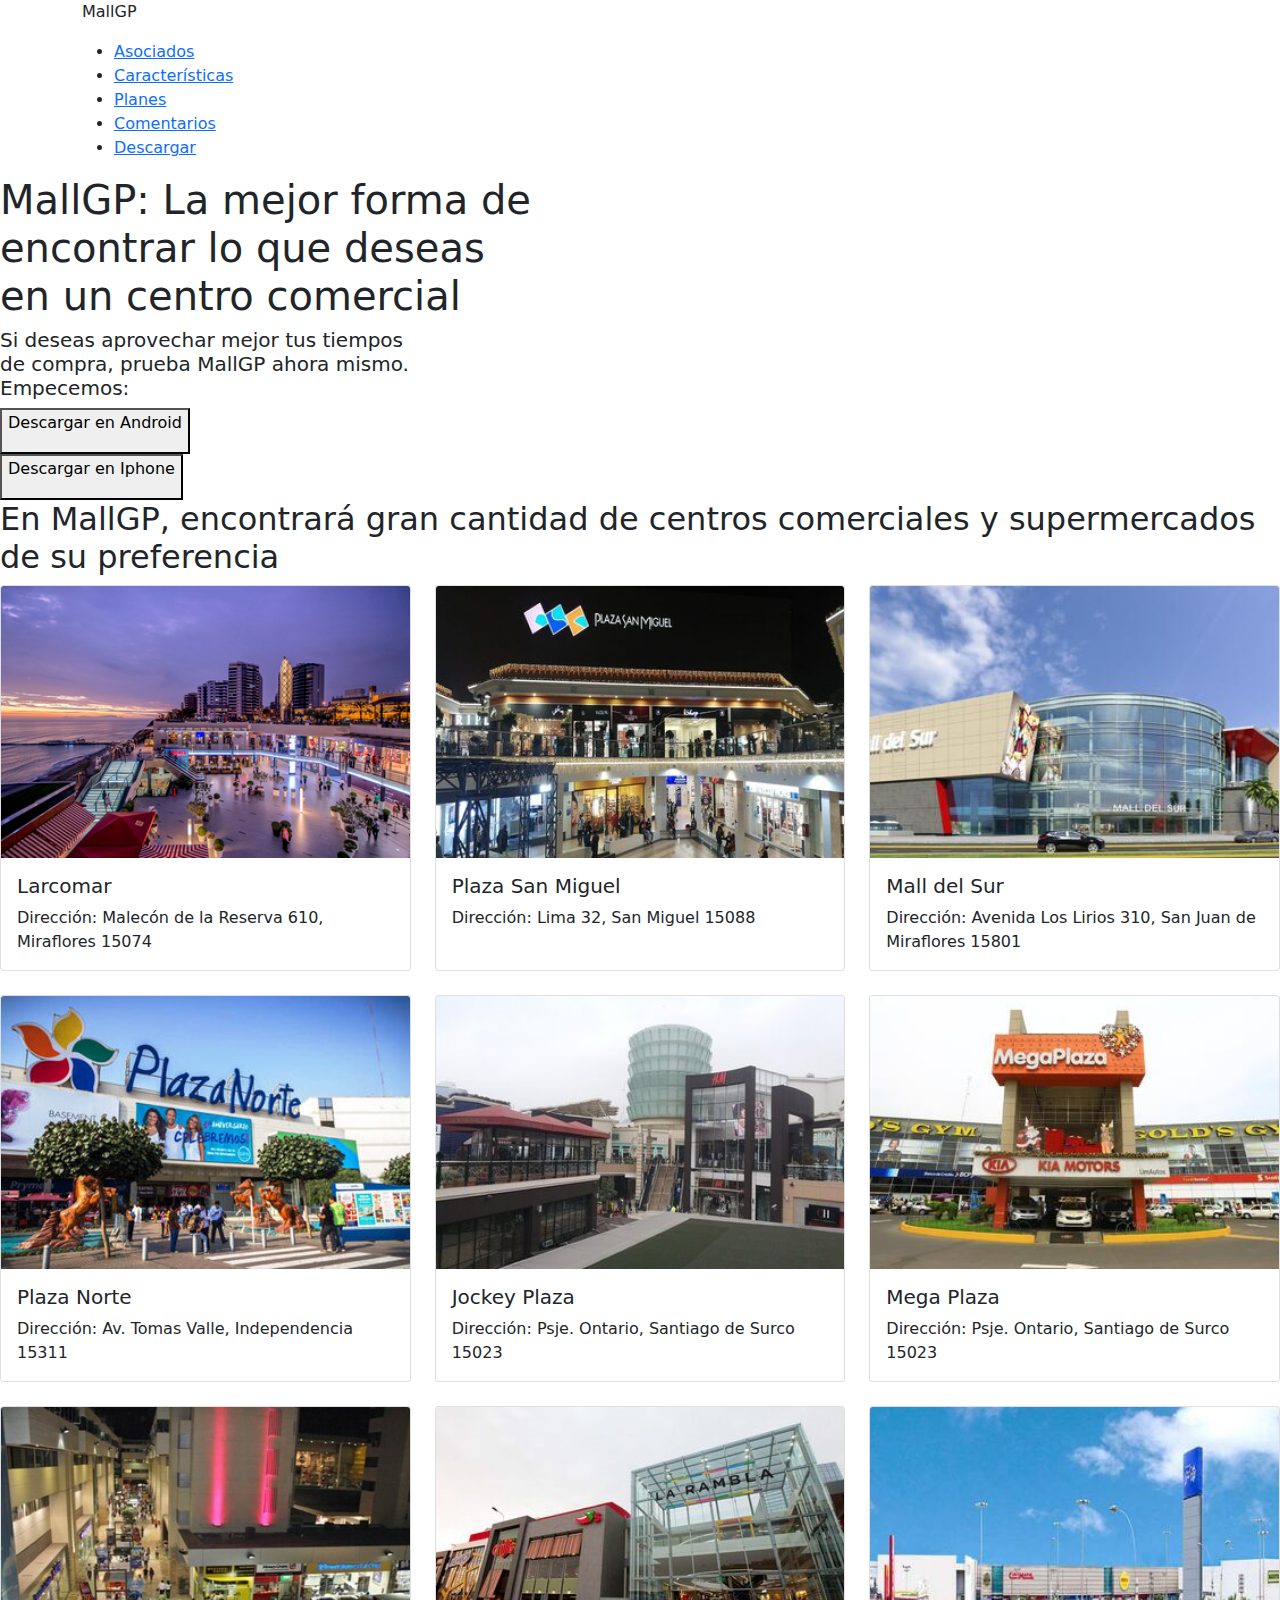
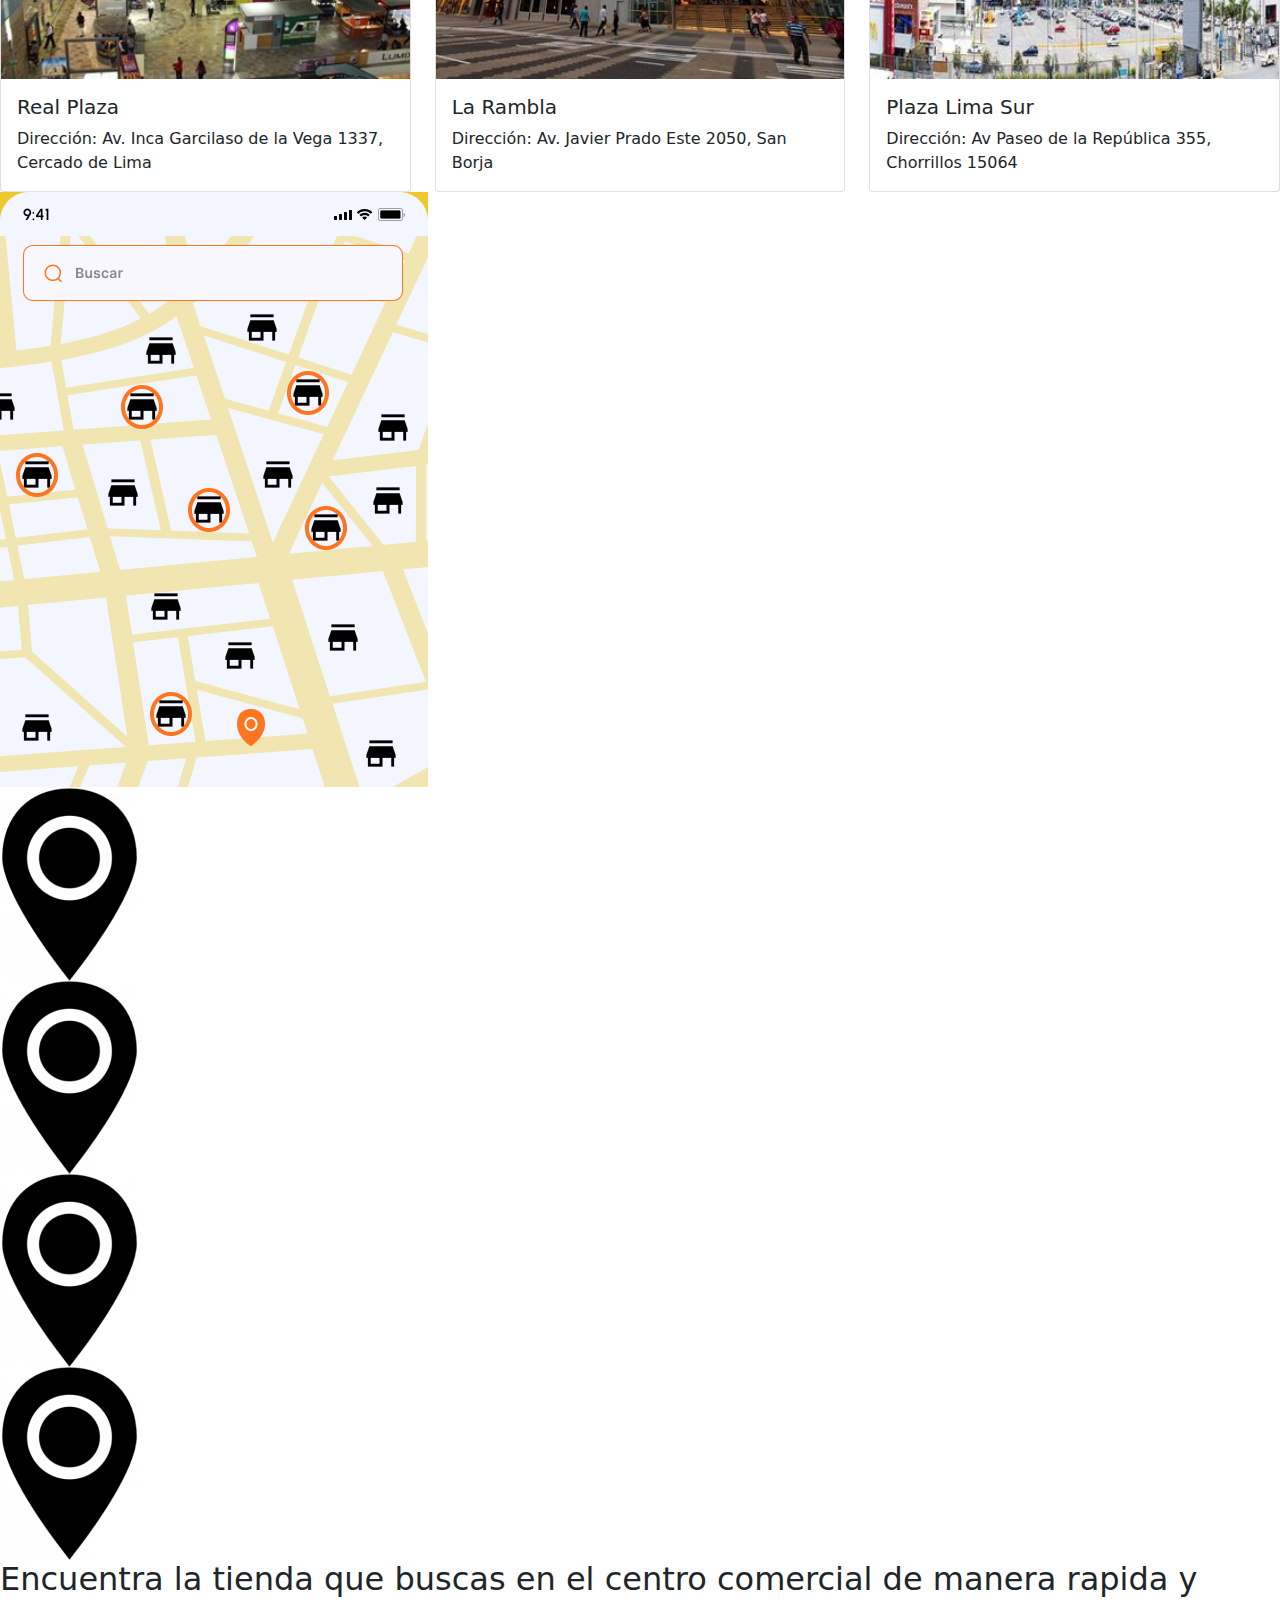
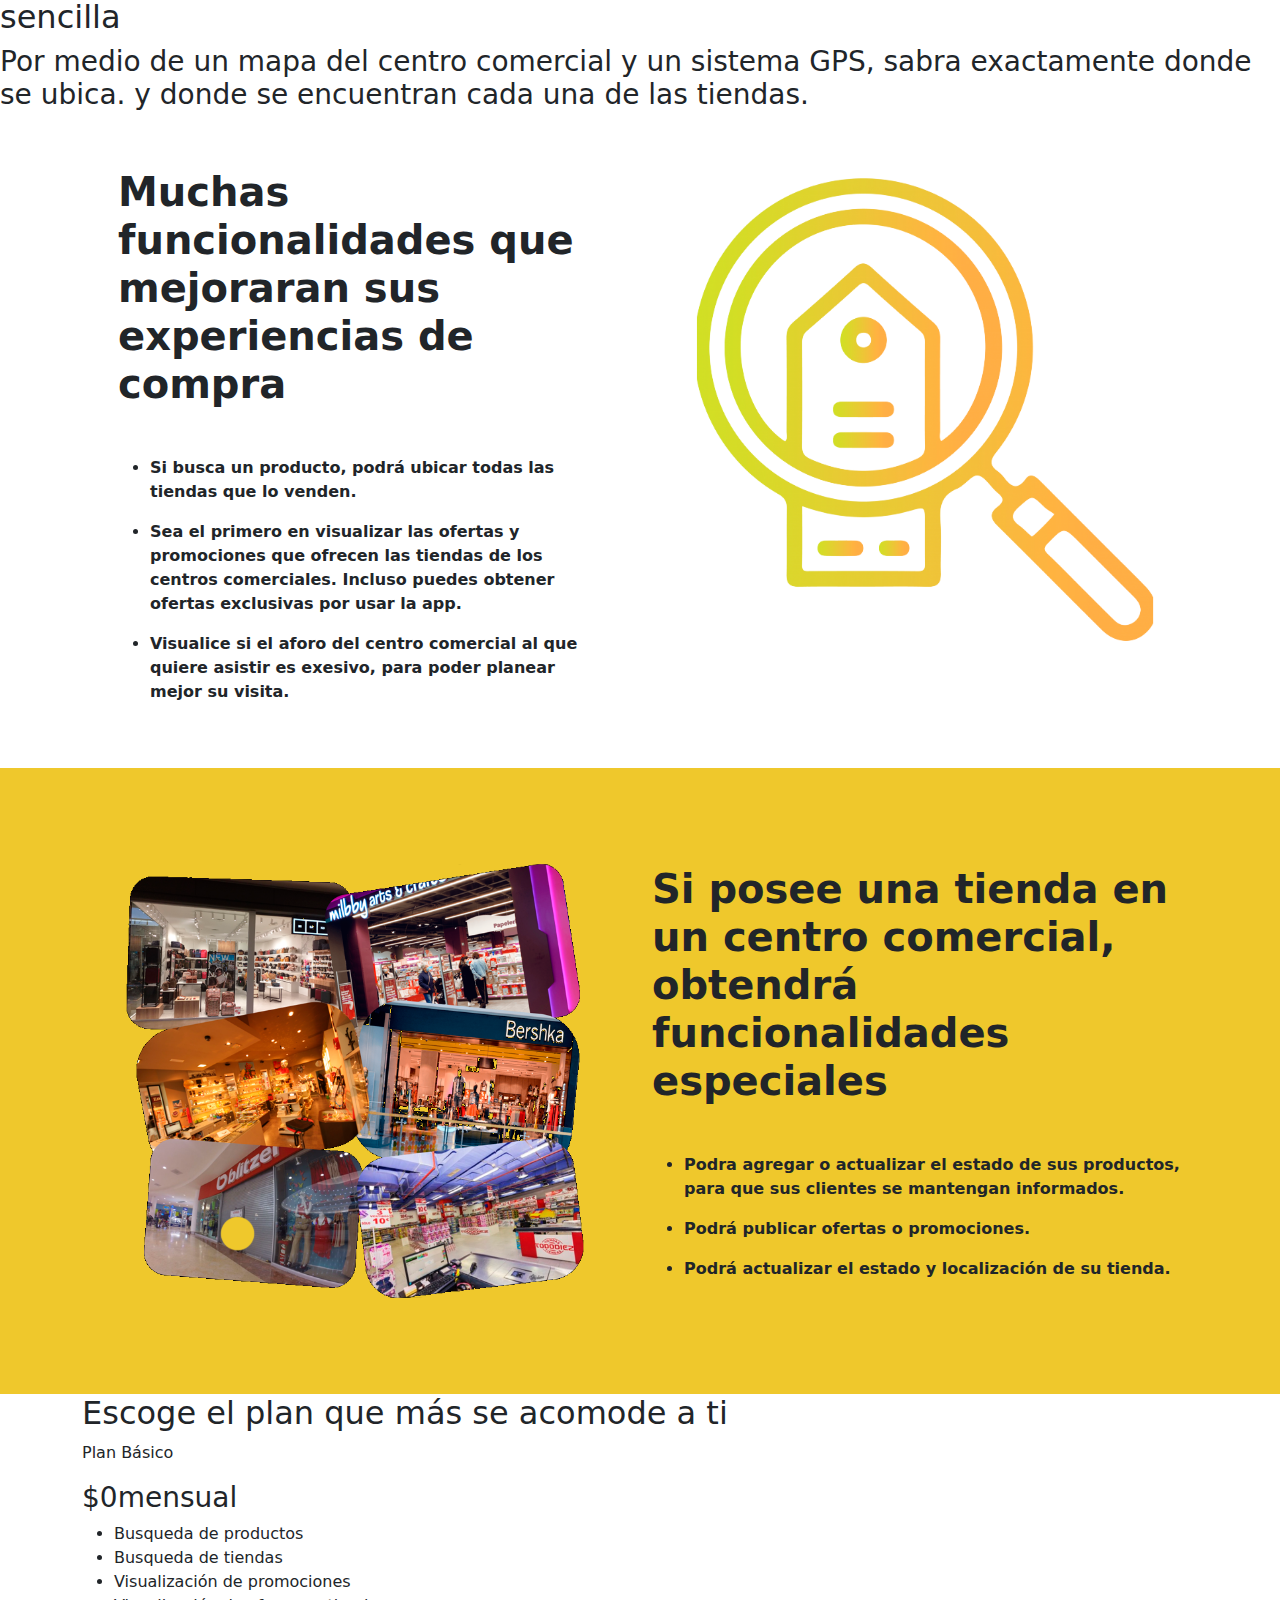
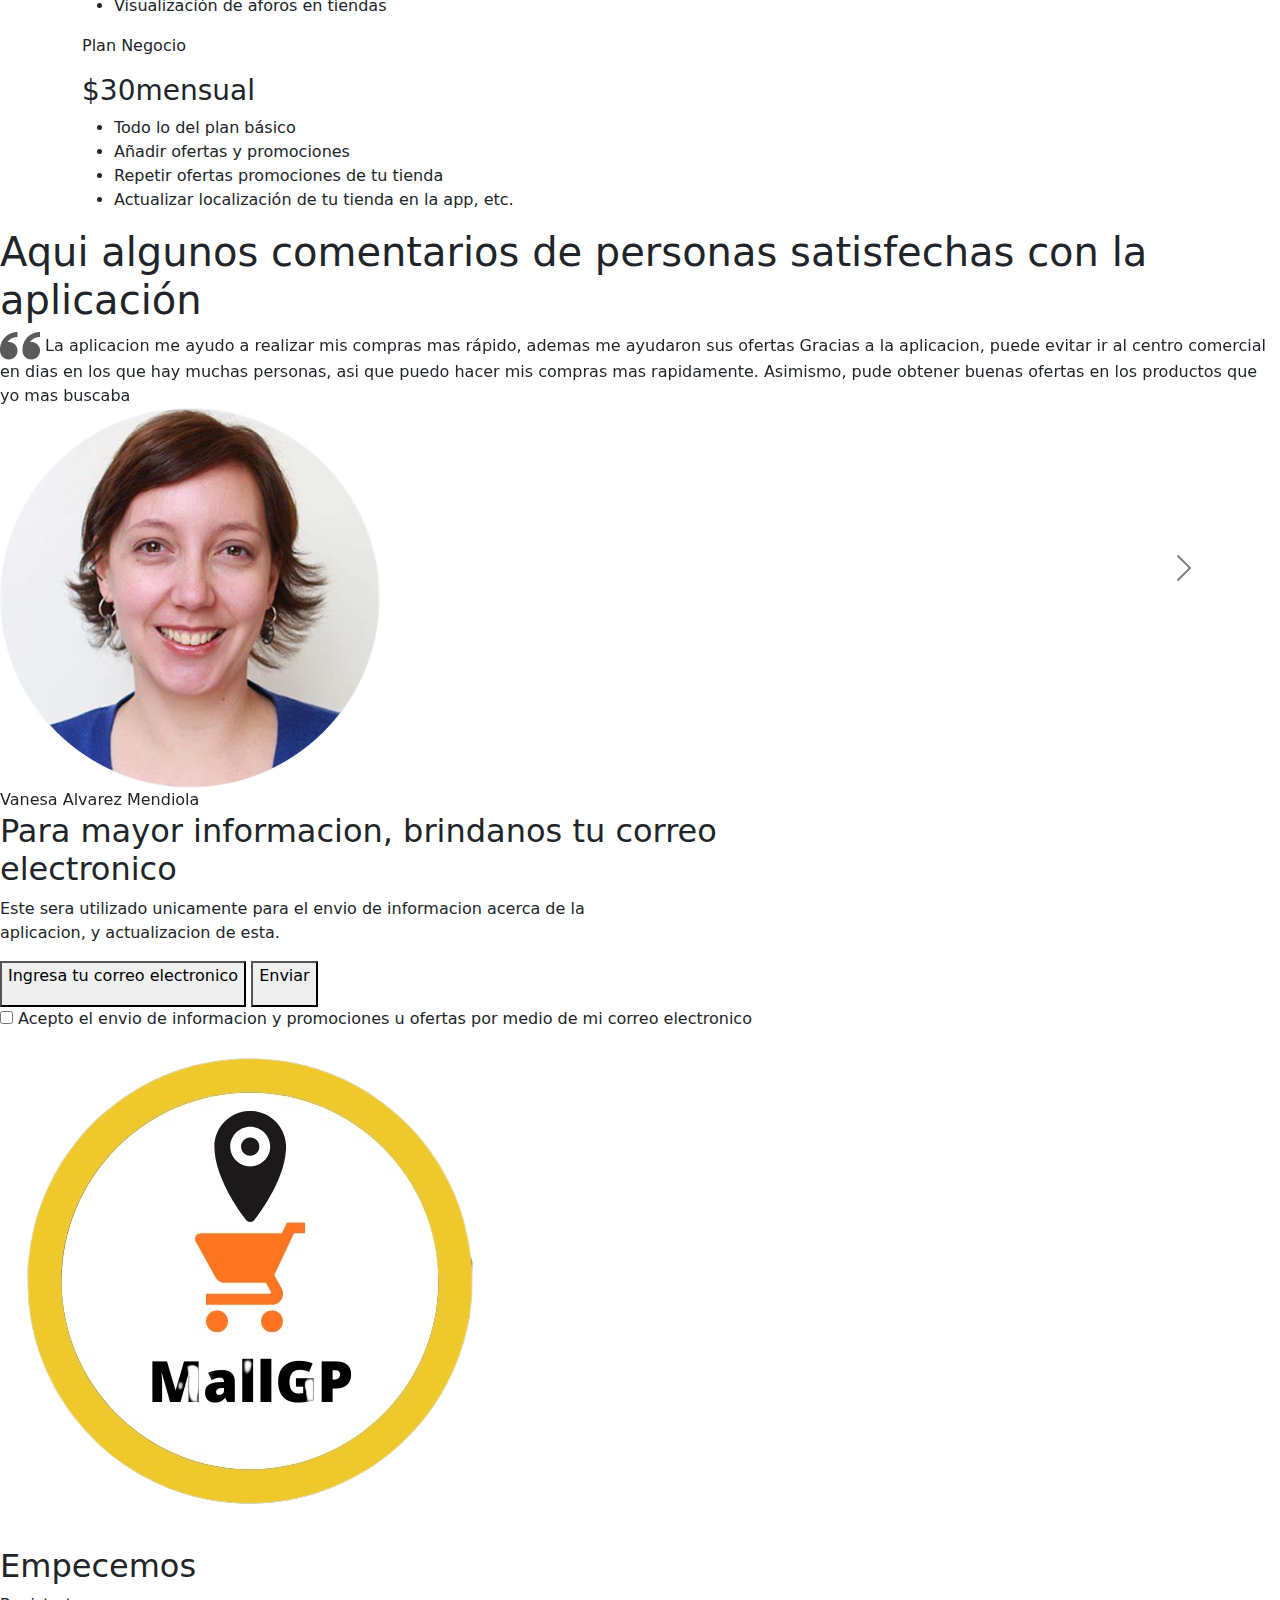
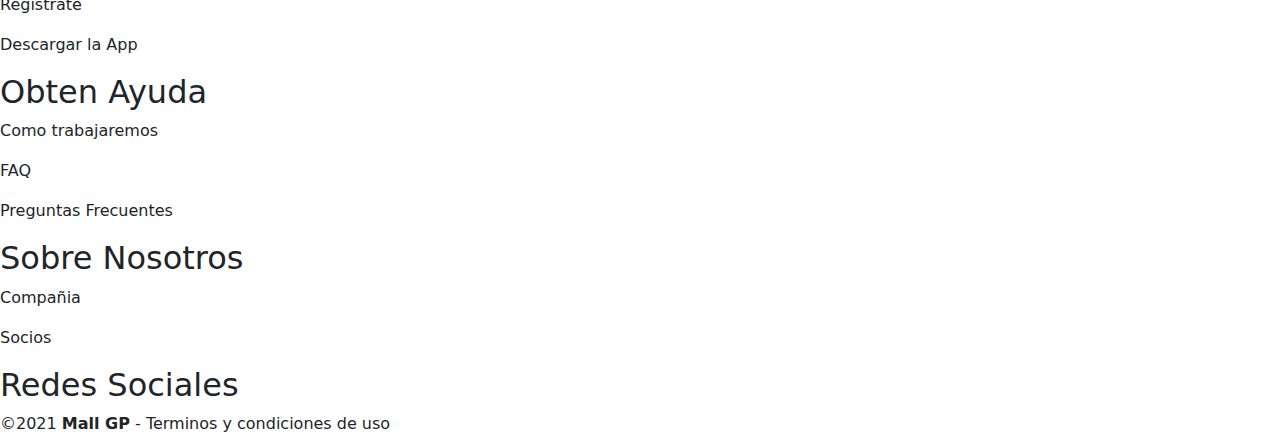
<file: public/index.html>
<!doctype html>
<html lang="sp">
<head>
  <meta charset="UTF-8">
  <meta name="viewport"
        content="width=device-width, user-scalable=no, initial-scale=1.0, maximum-scale=1.0, minimum-scale=1.0">
  <meta http-equiv="X-UA-Compatible" content="ie=edge">
  <script src="assets/scripts/bootstrap.bundle.min.js"></script>
  <link rel="stylesheet" href="assets/styles/bootstrap.min.css">
  <link rel="stylesheet" href="assets/styles/styles.css">
    <link rel="preconnect" href="https://fonts.googleapis.com">
    <link rel="preconnect" href="https://fonts.gstatic.com" crossorigin>
    <link href="https://fonts.googleapis.com/css2?family=Montserrat&display=swap" rel="stylesheet">
  <title>MallGP</title>
</head>
<body>
<header class=" barnav">
  <div class="container">
    <div class="logo"><a href="#">
      <div class="logo1">
      </div></a>
      <p>MallGP</p>
    </div>
    <nav>
      <ul>
        <li><a href="#references" class="list-nav">Asociados</a></li>
        <li><a href="#map" class="list-nav">Características</a></li>
        <li><a href="#plans" class="list-nav">Planes</a></li>
        <li><a href="#clients" class="list-nav">Comentarios</a></li>
        <li><a href="#" class="bton-desc list-nav">Descargar</a></li>
      </ul>
    </nav>
  </div>
</header>
<section id="hero">
  <div id="section1">
  <h1>MallGP: La mejor forma de<br>
    encontrar lo que deseas<br>
    en un centro comercial
  </h1>
  <div class="logo2">
  </div>
  <h5>
    Si deseas aprovechar mejor tus tiempos<br>
    de compra, prueba MallGP ahora mismo.<br>
    Empecemos:
  </h5>
  <button class="descarga">
    <p>Descargar en Android</p>
    <div class="android">
    </div>
  </button>
  <br>
  <button class="descarga">
    <p>Descargar en Iphone</p>
    <div class="iphone">
    </div>
  </button>
  </div>
</section>

<section id="references">
  <div class="panel2">
    <h2 class="title-2">En MallGP, encontrará gran cantidad de centros comerciales y supermercados de su preferencia</h2>
    <div class="row row-cols-1 row-cols-md-3 g-4">
      <div class="col" >
        <div class="card h-100">
          <img src="assets/images/larcomar.jpg" class="card-img-top" alt="...">
          <div class="card-body">
            <h5 class="card-title">Larcomar</h5>
            <p class="card-text">Dirección: Malecón de la Reserva 610, Miraflores 15074</p>
          </div>
        </div>
      </div>
      <div class="col">
        <div class="card h-100">
          <img src="assets/images/PlazaSanMiguel.jpg" class="card-img-top" alt="...">
          <div class="card-body">
            <h5 class="card-title">Plaza San Miguel</h5>
            <p class="card-text">Dirección: Lima 32, San Miguel 15088</p>
          </div>
        </div>
      </div>
      <div class="col">
        <div class="card h-100">
          <img src="assets/images/MalldelSur.jpg" class="card-img-top" alt="...">
          <div class="card-body">
            <h5 class="card-title">Mall del Sur</h5>
            <p class="card-text">Dirección: Avenida Los Lirios 310, San Juan de Miraflores 15801</p>
          </div>
        </div>
      </div>
      <div class="col">
        <div class="card h-100">
          <img src="assets/images/PlazaNorte.jpg" class="card-img-top" alt="...">
          <div class="card-body">
            <h5 class="card-title">Plaza Norte</h5>
            <p class="card-text">Dirección: Av. Tomas Valle, Independencia 15311</p>
          </div>
        </div>
      </div>
      <div class="col">
        <div class="card h-100">
          <img src="assets/images/JockeyPlaza.jpg" class="card-img-top" alt="...">
          <div class="card-body">
            <h5 class="card-title">Jockey Plaza</h5>
            <p class="card-text">Dirección: Psje. Ontario, Santiago de Surco 15023</p>
          </div>
        </div>
      </div>
      <div class="col">
        <div class="card h-100">
          <img src="assets/images/MegaPlaza.jpg" class="card-img-top" alt="...">
          <div class="card-body">
            <h5 class="card-title">Mega Plaza</h5>
            <p class="card-text">Dirección: Psje. Ontario, Santiago de Surco 15023</p>
          </div>
        </div>
      </div>
      <div class="col">
        <div class="card h-100">
          <img src="assets/images/RealPlaza.jpg" class="card-img-top" alt="...">
          <div class="card-body">
            <h5 class="card-title">Real Plaza</h5>
            <p class="card-text">Dirección: Av. Inca Garcilaso de la Vega 1337, Cercado de Lima</p>
          </div>
        </div>
      </div>
      <div class="col">
        <div class="card h-100">
          <img src="assets/images/LaRambla.jpg" class="card-img-top" alt="...">
          <div class="card-body">
            <h5 class="card-title">La Rambla</h5>
            <p class="card-text">Dirección: Av. Javier Prado Este 2050, San Borja</p>
          </div>
        </div>
      </div>
      <div class="col">
        <div class="card h-100">
          <img src="assets/images/PlazaLimaSur.jpg" class="card-img-top" alt="...">
          <div class="card-body">
            <h5 class="card-title">Plaza Lima Sur</h5>
            <p class="card-text">Dirección: Av Paseo de la República 355, Chorrillos 15064</p>
          </div>
        </div>
      </div>
    </div>
  </div>
</section>

<section id="map">
  <div class="panel3" id="animado">
    <div>
      <img src="assets/images/Pantalla_app.jpg" class="image_app" alt="...">
    </div>
    <div class="symbolgps">
      <div>
        <img class="sgps1" src="assets/images/symbolGPS.png" alt="...">
      </div>
      <div>
        <img class="sgps2" src="assets/images/symbolGPS.png" alt="...">
      </div>
      <div>
        <img class="sgps3" src="assets/images/symbolGPS.png" alt="...">
      </div>
      <div>
        <img class="sgps4" src="assets/images/symbolGPS.png" alt="...">
      </div>
    </div>
    <div>
      <div>
        <h2 class="panel3_text">Encuentra la tienda que buscas en el centro comercial de manera rapida y sencilla</h2>
      </div>
      <div>
        <h3 class="panel3_subtext">Por medio de un mapa del centro comercial y un sistema GPS, sabra exactamente donde se ubica. y donde se encuentran cada una de las tiendas.</h3>
      </div>
    </div>
  </div>
</section>

<section class="function">
  <div class="container" id="animado2">
      <div class="row">
          <div class="col-md-6 d-flex align-items-center p-md-5">
              <div>
                  <h1 class="fw-bolder">Muchas funcionalidades que  mejoraran sus experiencias de compra</h1>
                  <div class="mt-5 fs-6">
                      <ul>
                          <li><p><strong>Si busca un producto, podrá ubicar todas las tiendas que lo venden.</strong></p></li>
                          <li><p><strong>Sea el primero en visualizar las ofertas y promociones que ofrecen las tiendas de los centros comerciales. Incluso puedes obtener ofertas exclusivas por usar la app.</strong></p></li>
                          <li><p><strong>Visualice si el aforo del centro comercial al que quiere asistir es exesivo, para poder planear mejor su visita.</strong></p></li>
                      </ul>
                  </div>
              </div>
          </div>
          <div class="col-md-6 d-flex justify-content-center p-5">
              <div><img src="assets/images/img1.png" alt="img1" class="img-fluid"></div>
          </div>
      </div>
  </div>
</section>

<section style="background-color: #EFC82C" class="py-5">
    <div class="container" id="animado3">
        <div class="row">
            <div class="col-md-6 p-5">
                <img src="assets/images/img2.png" alt="img2" class="img-fluid">
            </div>
            <div class="col-md-6 d-flex align-items-center">
                <div>
                    <h1 class="fw-bolder">Si posee una tienda en un centro comercial, obtendrá funcionalidades especiales</h1>
                    <div class="mt-5">
                        <ul>
                            <li><p><strong>Podra agregar o actualizar el estado de sus productos, para que sus clientes se mantengan informados.</strong></p></li>
                            <li><p><strong>Podrá publicar ofertas o promociones.</strong></p></li>
                            <li><p><strong>Podrá actualizar el estado y localización de su tienda.</strong></p></li>
                        </ul>
                    </div>
                </div>
            </div>
        </div>
    </div>
</section>


<section id="plans">
  <div class="container">
      <h2>Escoge el plan que más se acomode a ti</h2>
      <div class="price-row">
          <div class="price-col">
              <p>Plan Básico</p>
              <h3><span2>$</span2>0<span>mensual</span></h3>
              <ul>
                  <li>Busqueda de productos</li>
                  <li>Busqueda de tiendas</li>
                  <li>Visualización de promociones</li>
                  <li>Visualización de aforos en tiendas</li>
              </ul>
          </div>
          <div class="price-col-2">
              <p>Plan Negocio</p>
              <h3><span2>$</span2>30<span>mensual</span></h3>
              <ul>
                  <li>Todo lo del plan básico</li>
                  <li>Añadir ofertas y promociones</li>
                  <li>Repetir ofertas  promociones de tu tienda</li>
                  <li>Actualizar localización de tu tienda en la app, etc.</li>
              </ul>
          </div>
      </div>
  </div>
</section>

<section id="clients" class="clients">
  <h1>Aqui algunos comentarios de personas satisfechas con la aplicación</h1>
  <div class="div-clients">
    <div id="carouselExampleDark" class="carousel carousel-dark slide" data-bs-ride="carousel">
      <div class="carousel-inner">
        <div class="carousel-item active" data-bs-interval="10000">
          <div class="coment1">
            <div class="Header-text">
              <img src="assets/images/quotes.png" alt="...">
              <span class="spantitle">La aplicacion me ayudo a realizar mis compras mas rápido, ademas me ayudaron sus ofertas</span>
              <span class="spantext">Gracias a la aplicacion, puede evitar ir al centro comercial en dias en los que hay muchas personas, asi que puedo hacer mis compras mas rapidamente. Asimismo, pude obtener buenas ofertas en los productos que yo mas buscaba</span>
            </div>
            <div class="Img-text">
              <div>
                <img class="imgcard" src="assets/images/coment1.png" alt="">
                <div class="text">
                  <span class="name-img">Vanesa Alvarez Mendiola</span>
                </div>
              </div>
            </div>
          </div>
        </div>
        <div class="carousel-item" data-bs-interval="2000">
            <div class="coment1">
              <div class="Header-text">
                <img src="assets/images/quotes.png" alt="...">
                <span class="spantitle">Esta aplicacion me ayuda a ahorrar mas tiempo y dinero, gracias a sus caracteristicas</span>
                <span class="spantext">Gracias a esta aplicacion, puedo conocer exactamente donde se encuentra cada tienda en cualquier centro comercial al que asista, ademas puedo guardarlos para buscarlos luego</span>
              </div>
              <div class="Img-text">
                <div>
                  <img class="imgcard" src="assets/images/comment2.png" alt="">
                  <div class="text">
                    <span class="name-img">Jose Sanchez Huaman</span>
                  </div>
                </div>
              </div>
            </div>
        </div>
        <div class="carousel-item">
          <div class="coment1">
            <div class="Header-text">
              <img src="assets/images/quotes.png" alt="...">
              <span class="spantitle">La aplicacion me ha ayudado a que mis clientes encuentren mas rapido mi tienda dentro del centro comercial</span>
              <span class="spantext">La aplicacion enserio me ha ayudado demasiado, tengo una tienda en un centro comercial, y tenia el problema de que mis clientes no encontraban mi tienda, pero ahora se ubican rapidamente.</span>
            </div>
            <div class="Img-text">
              <div>
                <img class="imgcard" src="assets/images/comment3.png" alt="">
                <div class="text">
                  <span class="name-img">Juana Miranda Ortega</span>
                </div>
              </div>
            </div>
          </div>
        </div>
      </div>
      <button class="carousel-control-prev" type="button" data-bs-target="#carouselExampleDark" data-bs-slide="prev">
        <span class="btn-prev">
        <span class="carousel-control-prev-icon" aria-hidden="true"></span>
        </span>
        <span class="visually-hidden">Previous</span>
      </button>
      <button class="carousel-control-next" type="button" data-bs-target="#carouselExampleDark" data-bs-slide="next">
        <span class="btn-next">
        <span class="carousel-control-next-icon" aria-hidden="true"></span>
        </span>
        <span class="visually-hidden">Next</span>
      </button>
    </div>
  </div>
</section>

<section id="correo">
    <div id="marco">
     <h2>Para mayor informacion, brindanos tu correo<br>
       electronico</h2>
     <p>Este sera utilizado unicamente para el envio de informacion acerca de la<br>
       aplicacion, y actualizacion de esta.</p>
       <button class="correo">
         <p>Ingresa tu correo electronico</p>
       </button>
       <button class="enviar">
         <p>Enviar</p>
       </button>
       <div class="poto">
         <input type="checkbox" name="condicion">
         <label>Acepto el envio de informacion y promociones u ofertas por medio de mi correo electronico</label>
       </div>
    </div>
</section>
<script src="assets/scripts/main.js"></script>
</body>
<footer class="pie-pagina">
        <div class="grupo-1">
            <div class="box">
                <figure>
                    <a href="#">
                        <img class="imagelogo" src="assets/images/MallGPNB.png" alt="MallGP">
                    </a>
                </figure>
            </div>

            <div class="box">
                <h2>Empecemos</h2>
                <p>Registrate</p>
                <p>Descargar la App</p>
            </div>

            <div class="box">
                <h2>Obten Ayuda</h2>
                <p>Como trabajaremos</p>
                <p>FAQ</p>
                <p>Preguntas Frecuentes</p>
            </div>

            <div class="box">
                <h2>Sobre Nosotros</h2>
                <p>Compañia</p>
                <p>Socios</p>
            </div>

            <div class="box">
                <h2>Redes Sociales</h2>
                <div class="red-social">
                    <a href="#"class="fa fa-facebook"></a>
                    <a href="#"class="fa fa-instagram"></a>
                    <a href="#"class="fa fa-linkedin"></a>
                    <a href="#"class="fa fa-twitter"></a>
                </div>
            </div>
        </div>
    <div class="grupo-2">
        <smal>&copy;2021 <b>Mall GP</b> - Terminos y condiciones de uso </smal>
    </div>
    </footer>
</html>
</file>
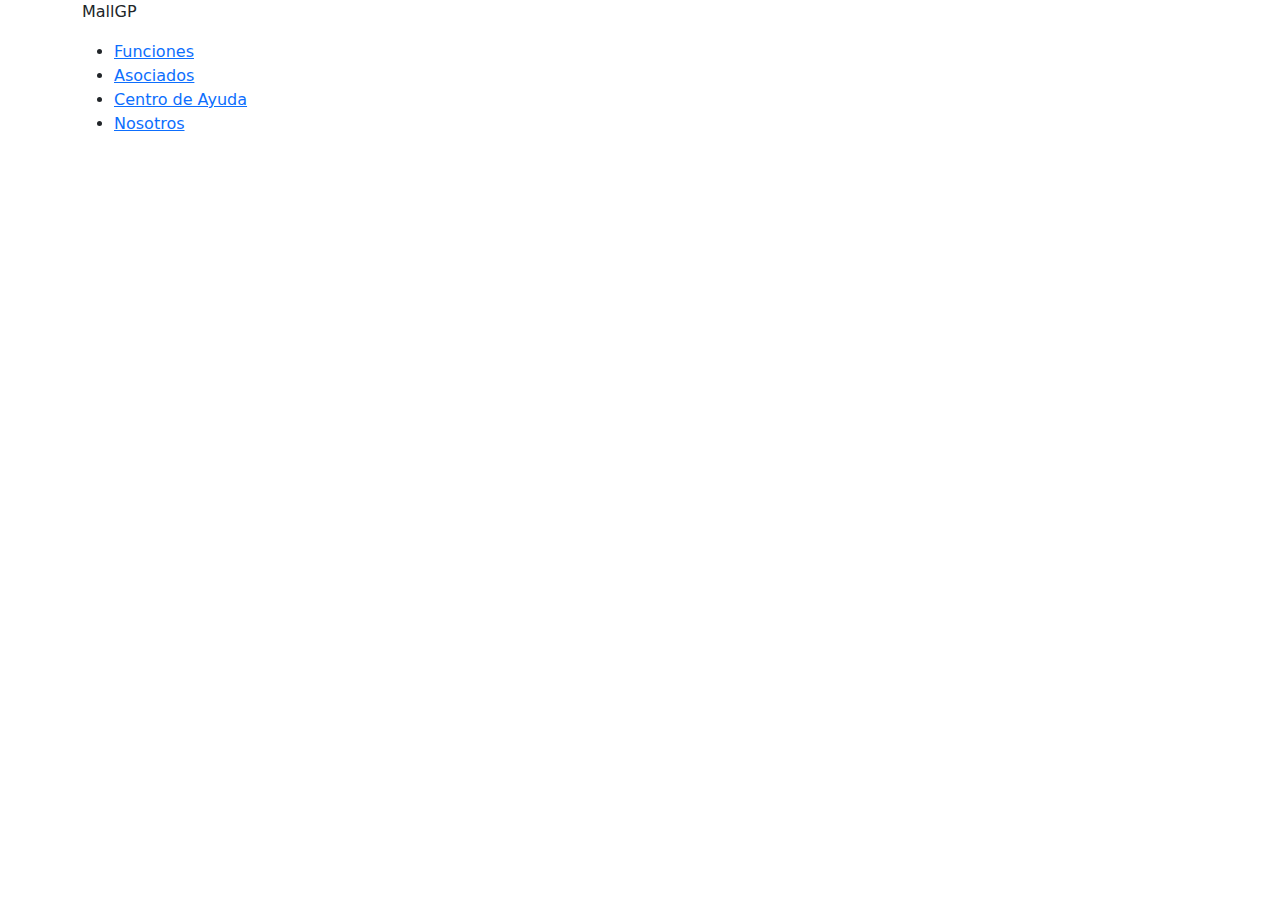
<file: template.html>
<!doctype html>
<html lang="en">
<head>
  <meta charset="UTF-8">
  <meta name="viewport"
        content="width=device-width, user-scalable=no, initial-scale=1.0, maximum-scale=1.0, minimum-scale=1.0">
  <meta http-equiv="X-UA-Compatible" content="ie=edge">
  <link rel="stylesheet" href="public/assets/styles/bootstrap.min.css">
  <link rel="stylesheet" href="public/assets/styles/styles.css">
  <title>MallGP</title>
</head>
<body>
<header class=" barnav">
  <div class="container">
    <div class="logo">
      <div class="logo1">

      </div>
      <p>MallGP</p>
    </div>
    <nav>
      <ul>
        <li><a href="#">Funciones</a></li>
        <li><a href="#">Asociados</a></li>
        <li><a href="#">Centro de Ayuda</a></li>
        <li><a href="#">Nosotros</a></li>
      </ul>
    </nav>
  </div>
</header>
<section class="hero">

</section>

<section class="map">

</section>

<section class="function">

</section>

<section class="store">

</section>

<section class="plans">

</section>

<section class="clients">

</section>

<section class="register">

</section>

</body>
</html>
</file>
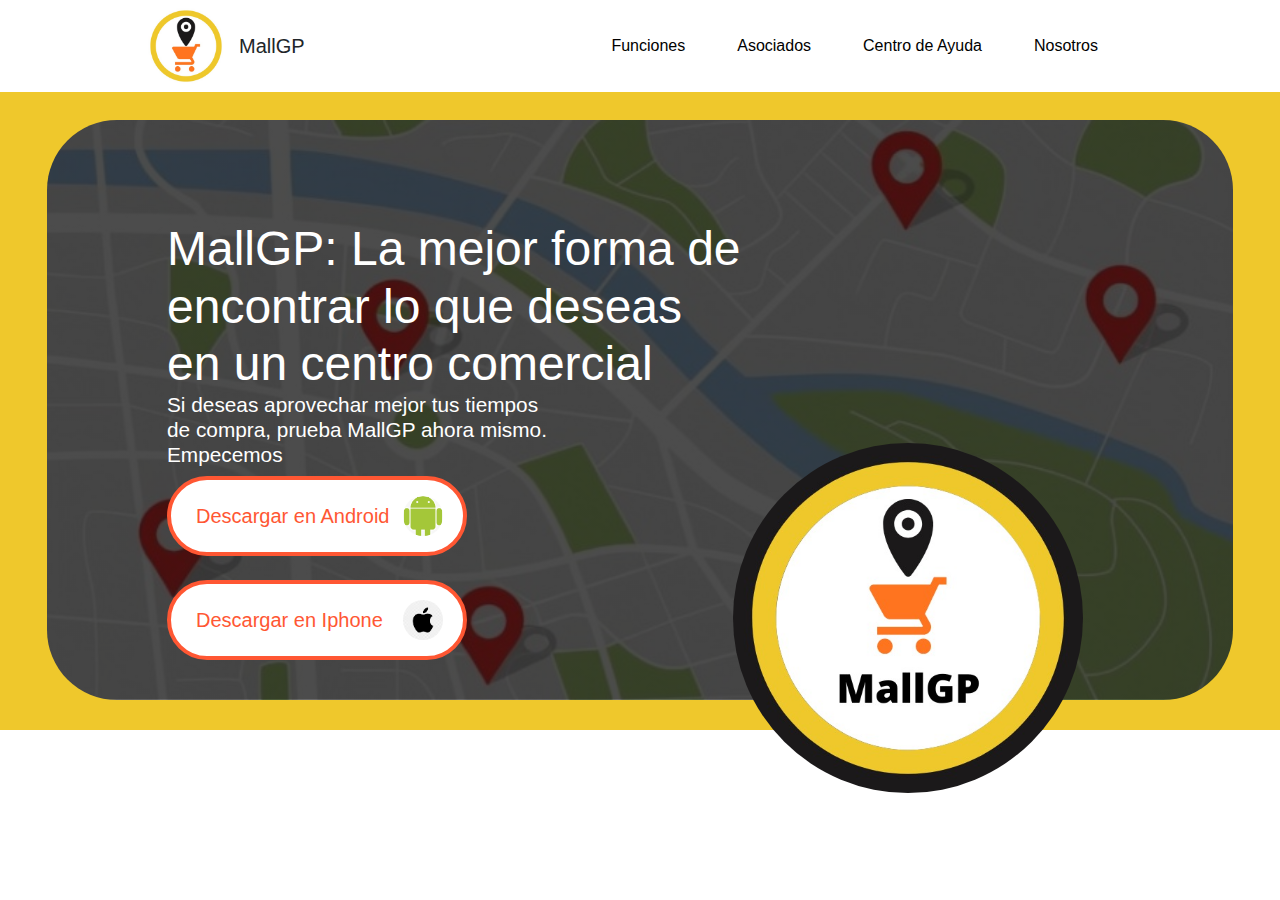
<file: public/GabrielQuispe.html>
<!doctype html>
<html lang="en">
<head>
  <meta charset="UTF-8">
  <meta name="viewport"
        content="width=device-width">
  <meta http-equiv="X-UA-Compatible" content="ie=edge">
  <link rel="stylesheet" href="assets/styles/bootstrap.min.css">
  <link rel="stylesheet" href="assets/styles/styles.css">
  <link rel="stylesheet" href="assets/styles/Gabriel.css">
  <title>MallGP</title>
</head>
<body>
<header class=" barnav">
  <div class="container">
    <div class="logo">
      <div class="logo1">

      </div>
      <p>MallGP</p>
    </div>
    <nav>
      <ul>
        <li><a href="#">Funciones</a></li>
        <li><a href="#">Asociados</a></li>
        <li><a href="#">Centro de Ayuda</a></li>
        <li><a href="#">Nosotros</a></li>
      </ul>
    </nav>
  </div>
</header>
<section id="hero">
  <div id="section1">
  <h1 class>MallGP: La mejor forma de<br>
    encontrar lo que deseas<br>
    en un centro comercial
  </h1>
  <div class="logo2">
  </div>
  <h5>
    Si deseas aprovechar mejor tus tiempos<br>
    de compra, prueba MallGP ahora mismo.<br>
    Empecemos
  </h5>
  <button class="descarga">
    <p>Descargar en Android</p>
    <div class="android">
    </div>
  </button>
  <br>
  <button class="descarga">
    <p>Descargar en Iphone</p>
    <div class="iphone">
    </div>
  </button>
  </div>
</section>

<section class="map">

</section>

<section class="function">

</section>

<section class="store">

</section>

<section class="plans">

</section>

<section class="clients">

</section>

<section class="register">

</section>

</body>
</html>
</file>
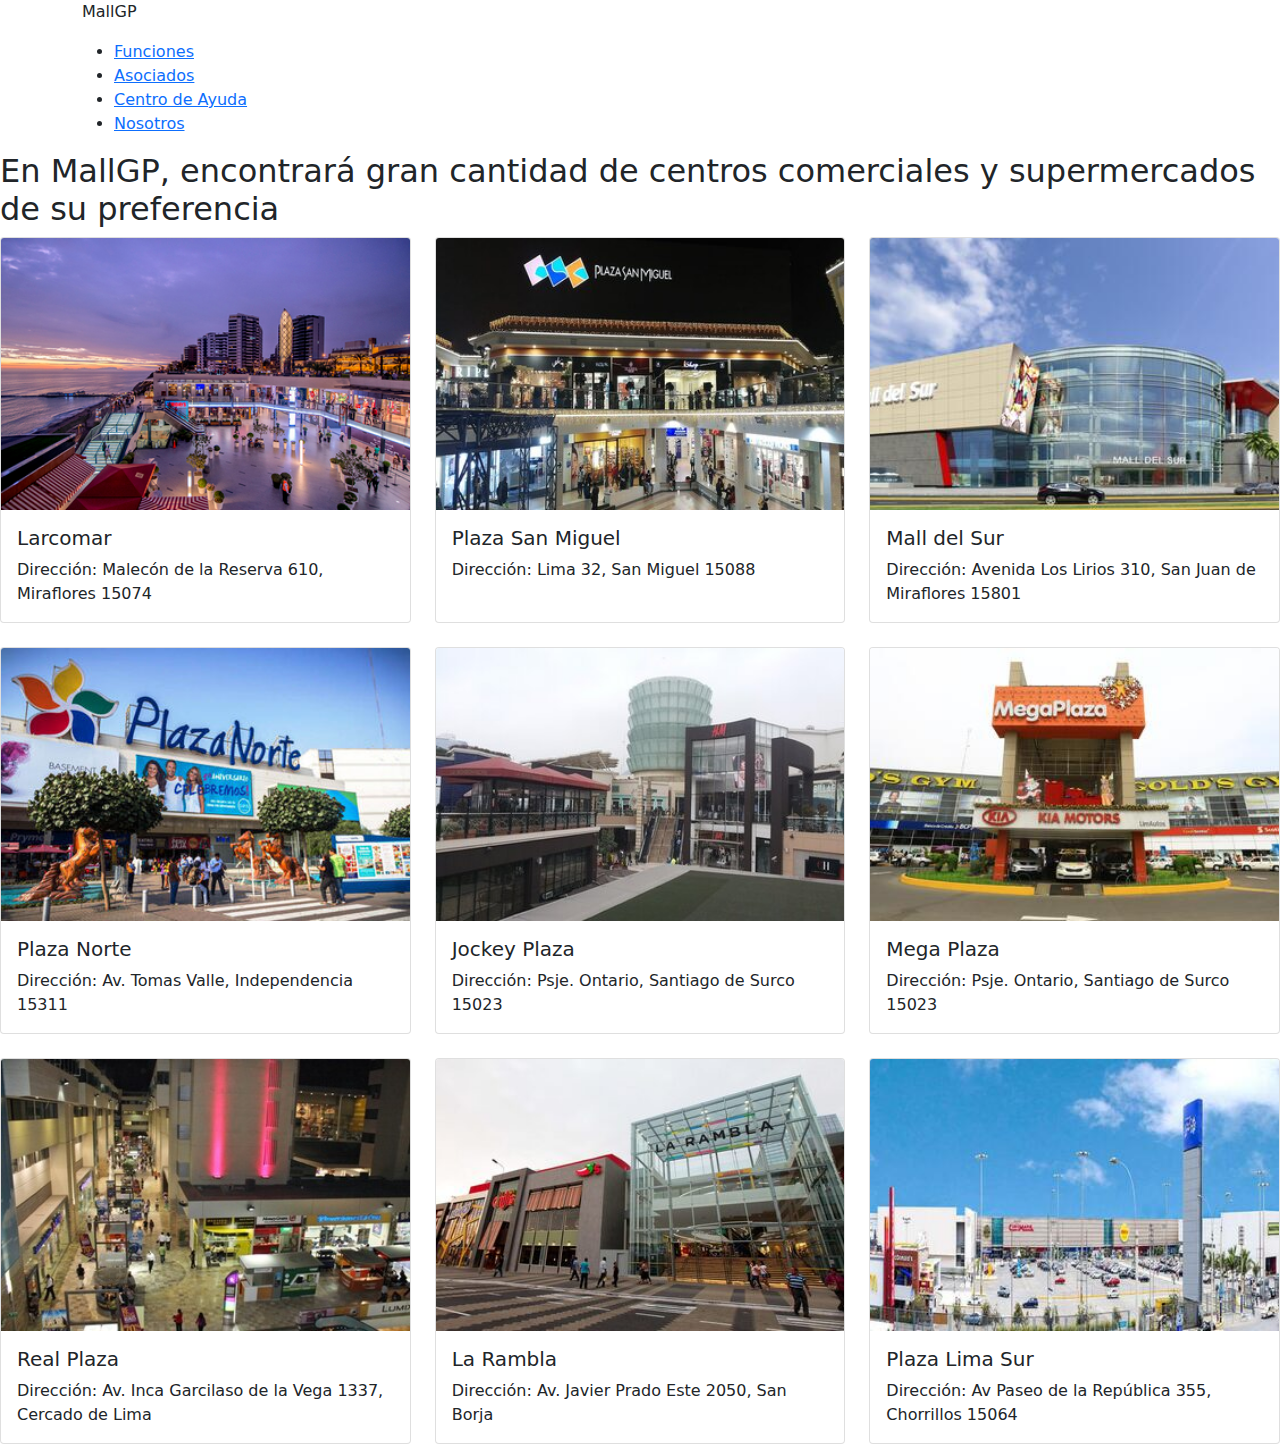
<file: public/JostyTafurGonzales.html>
<!doctype html>
<html lang="en">
<head>
  <meta charset="UTF-8">
  <meta name="viewport"
        content="width=device-width, user-scalable=no, initial-scale=1.0, maximum-scale=1.0, minimum-scale=1.0">
  <meta http-equiv="X-UA-Compatible" content="ie=edge">
  <link rel="stylesheet" href="assets/styles/bootstrap.min.css">
  <link rel="stylesheet" href="assets/styles/styles.css">
  <title>MallGP</title>
</head>
<body>
<header class=" barnav">
  <div class="container">
    <div class="logo">
      <div class="logo1">

      </div>
      <p>MallGP</p>
    </div>
    <nav>
      <ul>
        <li><a href="#">Funciones</a></li>
        <li><a href="#">Asociados</a></li>
        <li><a href="#">Centro de Ayuda</a></li>
        <li><a href="#">Nosotros</a></li>
      </ul>
    </nav>
  </div>
</header>
<section class="hero">

</section>
<section id="references">
  <div class="panel2">
    <h2 class="title-2">En MallGP, encontrará gran cantidad de centros comerciales y supermercados de su preferencia</h2>
    <div class="row row-cols-1 row-cols-md-3 g-4">
      <div class="col">
        <div class="card h-100">
          <img src="assets/images/larcomar.jpg" class="card-img-top" alt="...">
          <div class="card-body">
            <h5 class="card-title">Larcomar</h5>
            <p class="card-text">Dirección: Malecón de la Reserva 610, Miraflores 15074</p>
          </div>
        </div>
      </div>
      <div class="col">
        <div class="card h-100">
          <img src="assets/images/PlazaSanMiguel.jpg" class="card-img-top" alt="...">
          <div class="card-body">
            <h5 class="card-title">Plaza San Miguel</h5>
            <p class="card-text">Dirección: Lima 32, San Miguel 15088</p>
          </div>
        </div>
      </div>
      <div class="col">
        <div class="card h-100">
          <img src="assets/images/MalldelSur.jpg" class="card-img-top" alt="...">
          <div class="card-body">
            <h5 class="card-title">Mall del Sur</h5>
            <p class="card-text">Dirección: Avenida Los Lirios 310, San Juan de Miraflores 15801</p>
          </div>
        </div>
      </div>
      <div class="col">
        <div class="card h-100">
          <img src="assets/images/PlazaNorte.jpg" class="card-img-top" alt="...">
          <div class="card-body">
            <h5 class="card-title">Plaza Norte</h5>
            <p class="card-text">Dirección: Av. Tomas Valle, Independencia 15311</p>
          </div>
        </div>
      </div>
      <div class="col">
        <div class="card h-100">
          <img src="assets/images/JockeyPlaza.jpg" class="card-img-top" alt="...">
          <div class="card-body">
            <h5 class="card-title">Jockey Plaza</h5>
            <p class="card-text">Dirección: Psje. Ontario, Santiago de Surco 15023</p>
          </div>
        </div>
      </div>
      <div class="col">
        <div class="card h-100">
          <img src="assets/images/MegaPlaza.jpg" class="card-img-top" alt="...">
          <div class="card-body">
            <h5 class="card-title">Mega Plaza</h5>
            <p class="card-text">Dirección: Psje. Ontario, Santiago de Surco 15023</p>
          </div>
        </div>
      </div>
      <div class="col">
        <div class="card h-100">
          <img src="assets/images/RealPlaza.jpg" class="card-img-top" alt="...">
          <div class="card-body">
            <h5 class="card-title">Real Plaza</h5>
            <p class="card-text">Dirección: Av. Inca Garcilaso de la Vega 1337, Cercado de Lima</p>
          </div>
        </div>
      </div>
      <div class="col">
        <div class="card h-100">
          <img src="assets/images/LaRambla.jpg" class="card-img-top" alt="...">
          <div class="card-body">
            <h5 class="card-title">La Rambla</h5>
            <p class="card-text">Dirección: Av. Javier Prado Este 2050, San Borja</p>
          </div>
        </div>
      </div>
      <div class="col">
        <div class="card h-100">
          <img src="assets/images/PlazaLimaSur.jpg" class="card-img-top" alt="...">
          <div class="card-body">
            <h5 class="card-title">Plaza Lima Sur</h5>
            <p class="card-text">Dirección: Av Paseo de la República 355, Chorrillos 15064</p>
          </div>
        </div>
      </div>
    </div>
  </div>
</section>
<section class="map">

</section>

<section class="function">

</section>

<section class="store">

</section>

<section class="plans">

</section>

<section class="clients">

</section>

<section class="register">

</section>

</body>
</html>
</file>
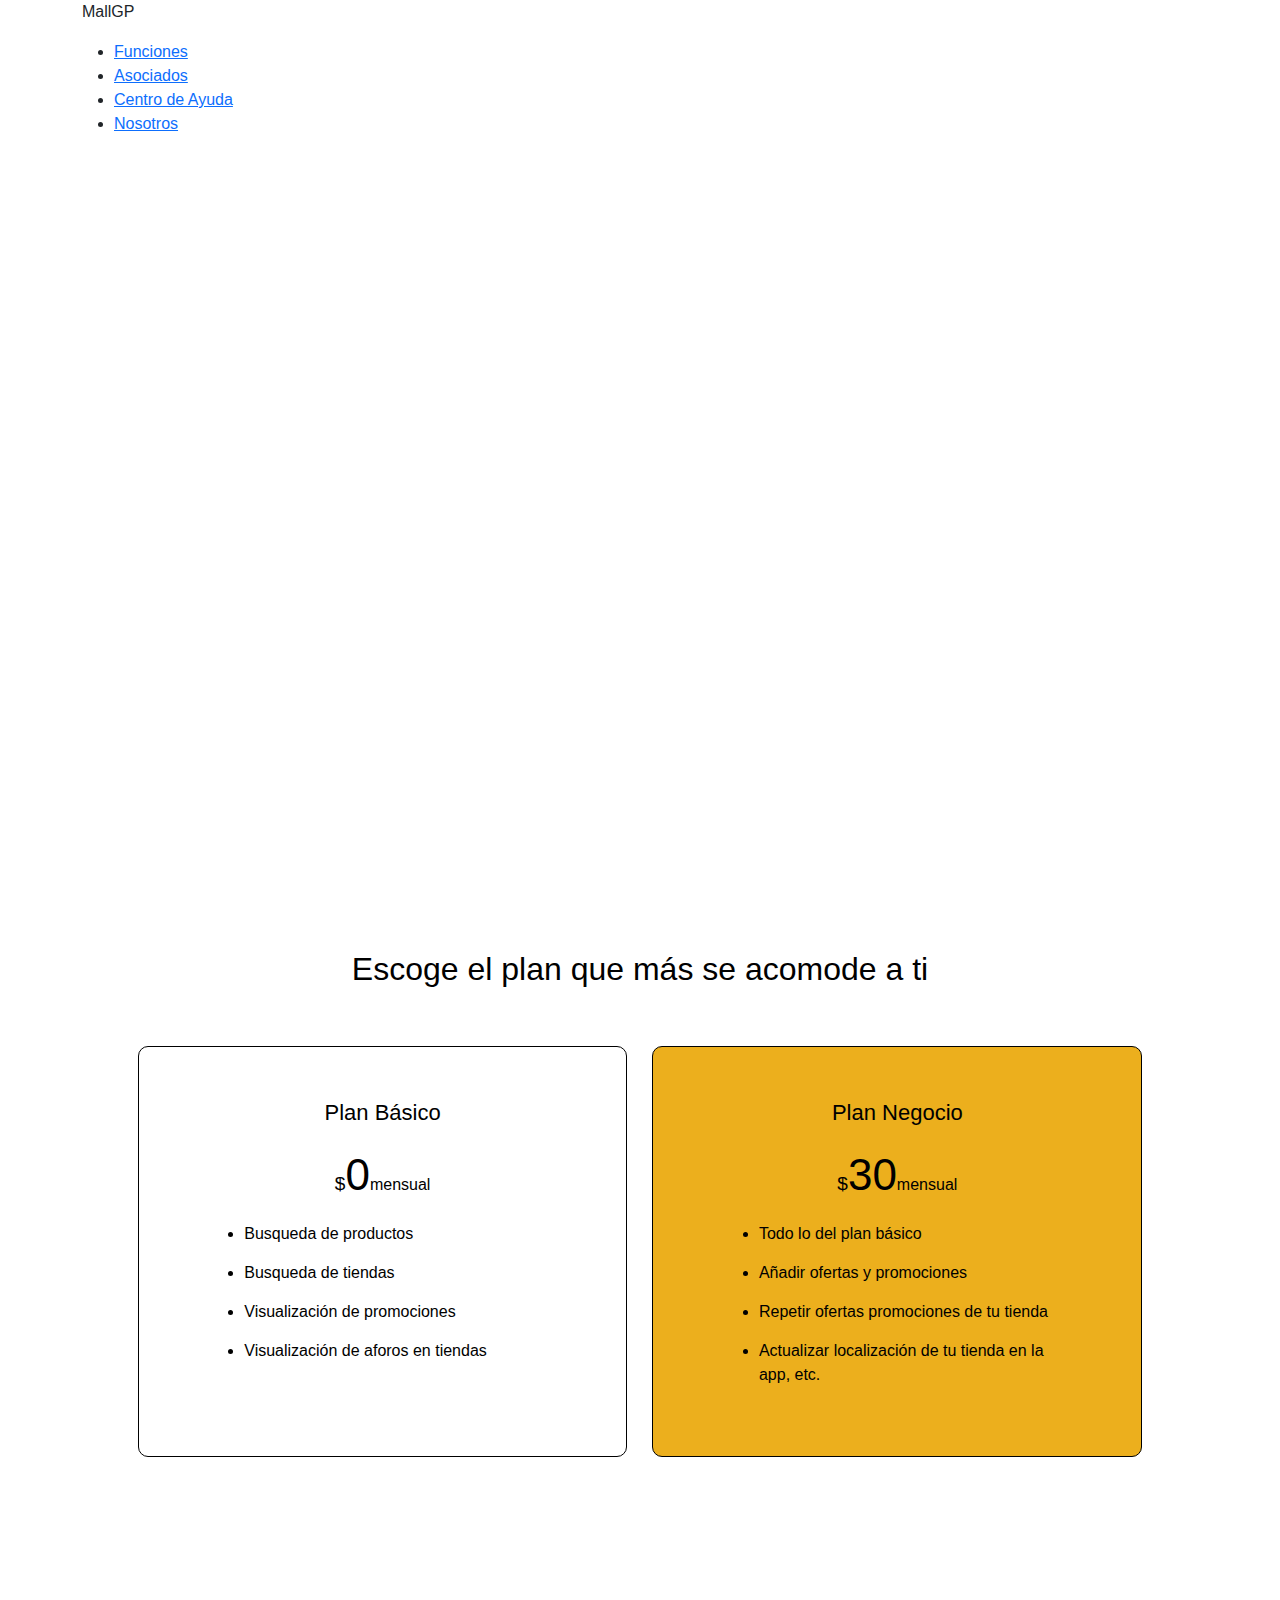
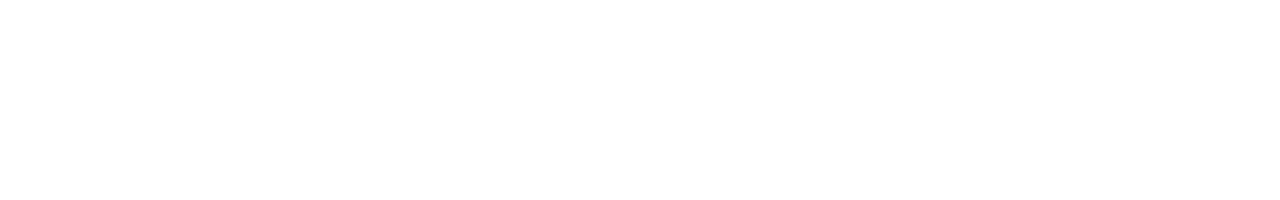
<file: public/LuisFernandoBecerra.html>
<!doctype html>
<html lang="en">
<head>
    <meta charset="UTF-8">
    <meta name="viewport"
          content="width=device-width, user-scalable=no, initial-scale=1.0, maximum-scale=1.0, minimum-scale=1.0">
    <meta http-equiv="X-UA-Compatible" content="ie=edge">
    <link rel="stylesheet" href="assets/styles/bootstrap.min.css">
    <link rel="stylesheet" href="assets/styles/styles.css">
    <link rel="stylesheet" href="assets/styles/styles_LuisBecerra.css">
    <title>MallGP</title>
</head>
<body>
<header class=" barnav">
    <div class="container">
        <div class="logo">
            <div class="logo1">

            </div>
            <p>MallGP</p>
        </div>
        <nav>
            <ul>
                <li><a href="#">Funciones</a></li>
                <li><a href="#">Asociados</a></li>
                <li><a href="#">Centro de Ayuda</a></li>
                <li><a href="#">Nosotros</a></li>
            </ul>
        </nav>
    </div>
</header>
<section class="hero">

</section>
<section class="references">

</section>
<section class="map">

</section>

<section class="function">

</section>

<section class="store">

</section>

<section class="plans">

<div class="container">
    <h2>Escoge el plan que más se acomode a ti</h2>

    <div class="price-row">
        <div class="price-col">
            <p>Plan Básico</p>
            <h3><span2>$</span2>0<span>mensual</span></h3>
            <ul>
                <li>Busqueda de productos</li>
                <li>Busqueda de tiendas</li>
                <li>Visualización de promociones</li>
                <li>Visualización de aforos en tiendas</li>
            </ul>
        </div>
        <div class="price-col-2">
            <p>Plan Negocio</p>
            <h3><span2>$</span2>30<span>mensual</span></h3>
            <ul>
                <li>Todo lo del plan básico</li>
                <li>Añadir ofertas y promociones</li>
                <li>Repetir ofertas  promociones de tu tienda</li>
                <li>Actualizar localización de tu tienda en la app, etc.</li>
            </ul>
        </div>
    </div>
</div>

</section>

<section class="clients">

</section>

<section class="register">

</section>

</body>
</html>
</file>
<file: public/assets/styles/styles.css>

</file>
<file: public/assets/styles/Gabriel.css>
*{
  box-sizing: border-box;
}

.barnav{
    position: fixed;
    z-index: 1030;
    width: 100%;
}

h1{font-size: 3em;}
h2{font-size: 2.5em;}
h3{font-size: 2.3em;}
h4{font-size: 1.5em;}
h5{ font-size: 1.3em;}

p{
  font-size: 1.25em;
  padding: 5px;
  margin: 0;
}


body{
  font-family: sans-serif;
  margin: 0;
  padding: 0;
  box-sizing: border-box;
}

.descarga{
  font-size: 1.5 em;
  margin: 8px;
  padding: 20px;
  border-radius: 61.5px;
  border: 4px solid rgb(255, 87, 51);
  background-color: white;
  color: rgb(255, 87, 51);
}


 .logo2{
   margin-top: 50px;
   width: 350px;
   height: 350px;
   border-radius: 50%;
   float: right;
   clear:right;
   background-image: url("../images/logo2.jpeg");
   background-position: center;
   background-repeat: no-repeat;
   background-size: cover;
 }


#hero{
  background-color: rgb(239, 200, 44);
  padding: 120px 47px 30px 47px;
}

#section1{
  padding: 100px 150px 40px 120px;
  border-radius: 70px;
  background-image: linear-gradient(
    0deg,
    rgba(0,0,0,0.7),
    rgba(0,0,0,0.7)
    )
  ,url("../images/hero.jpeg");
  background-repeat: no-repeat;
  background-size: cover;
  background-position: center;
  color:white;
}

#section1 h1{
  display: inline-block;
  margin: 0;
}

#section1 h5{
    font-weight: normal;
}

header{
  background-color: white;
}

.container{
  display: flex;
  justify-content: space-between;
  padding: 6px;
}

.container ul{
  list-style:none;
  padding:0;
  margin:0;
  display: flex;
}

ul li a{
  padding: 0 16px;
}

.logo{
  display: flex;
  align-items: center;
  margin-left: 70px;
}

.logo1{
  width:80px;
  height: 80px;
  background-image: url("../images/logo1.jpeg");
  border-radius: 50%;
  margin-right: 8px;
  background-position: center;
  background-repeat: no-repeat;
  background-size: cover;
}

nav{
  display: flex;
  align-items: center;
  padding-right: 90px;
}

a{
  padding: 5px 12px;
  margin-left: 20px;
  text-decoration: none;
  font-weight: normal;
  color: black;
}

#hero button{
  padding-left: 50;
  display: flex;
  align-items: center;
  width: 300px;
  height: 80px;
  justify-content: space-between;
  margin:0;
}

.android{
  border-radius: 50%;
  width: 40px;
  height: 40px;
  background-image: url("../images/android.jpg");
  background-position: center;
  background-repeat: no-repeat;
  background-size: cover;
}

.iphone{
  border-radius: 50%;
  width: 40px;
  height: 40px;
  background-image: url("../images/iphone.jpg");
  background-position: center;
  background-repeat: no-repeat;
  background-size: cover;
}
</file>
<file: public/assets/styles/styles_LuisBecerra.css>
*{
    margin: 0;
    padding: 0;
    box-sizing: border-box;
    font-family: 'Poppins', sans-serif;
}

.container{
    width: 100%;
    min-height: 100vh;
    background: white;

}

.container h2{
    color:black;
    font-size: 32px;
    padding: 50px 0;
    text-align: center;
}

.price-row{
    width: 90%;
    max-width: 1100px;
    margin:auto;
    display:grid;
    grid-template-columns: repeat(auto-fit,minmax(250px,1fr));
    grid-gap:25px;
}

.price-col{
    background: white;
    padding: 10% 15%;
    border-radius: 10px;
    color:black;
    text-align: center;
    border: 1px solid black;

}

.price-col-2{

    background: #ECAF1D;
    padding: 10% 15%;
    border-radius: 10px;
    color:black;
    text-align: center;
    border: 1px solid black;
}

.price-col p{
    font-size: 22px;
}

.price-col-2 p{
    font-size: 22px;
}

.price-col h3{
    font-size: 44px;
    margin: 20px;
    font-weight: 500;
}

.price-col-2 h3{
    font-size: 44px;
    margin: 20px;
    font-weight: 500;
}

.price-col h3 span{
    font-size: 16px;
}

.price-col-2 h3 span{
    font-size: 16px;
}

.price-col h3 span2{
    font-size: 19px;
}

.price-col-2 h3 span2{
    font-size: 19px;
}

.price-col ul{
    text-align: left;
    margin: 20px 0;
    color:black;
}

.price-col-2 ul{
    text-align: left;
    margin: 20px 0;
    color:black;
}

.price-col ul li{
    margin: 15px 0;
}

.price-col-2 ul li{
    margin: 15px 0;
}
</file>
